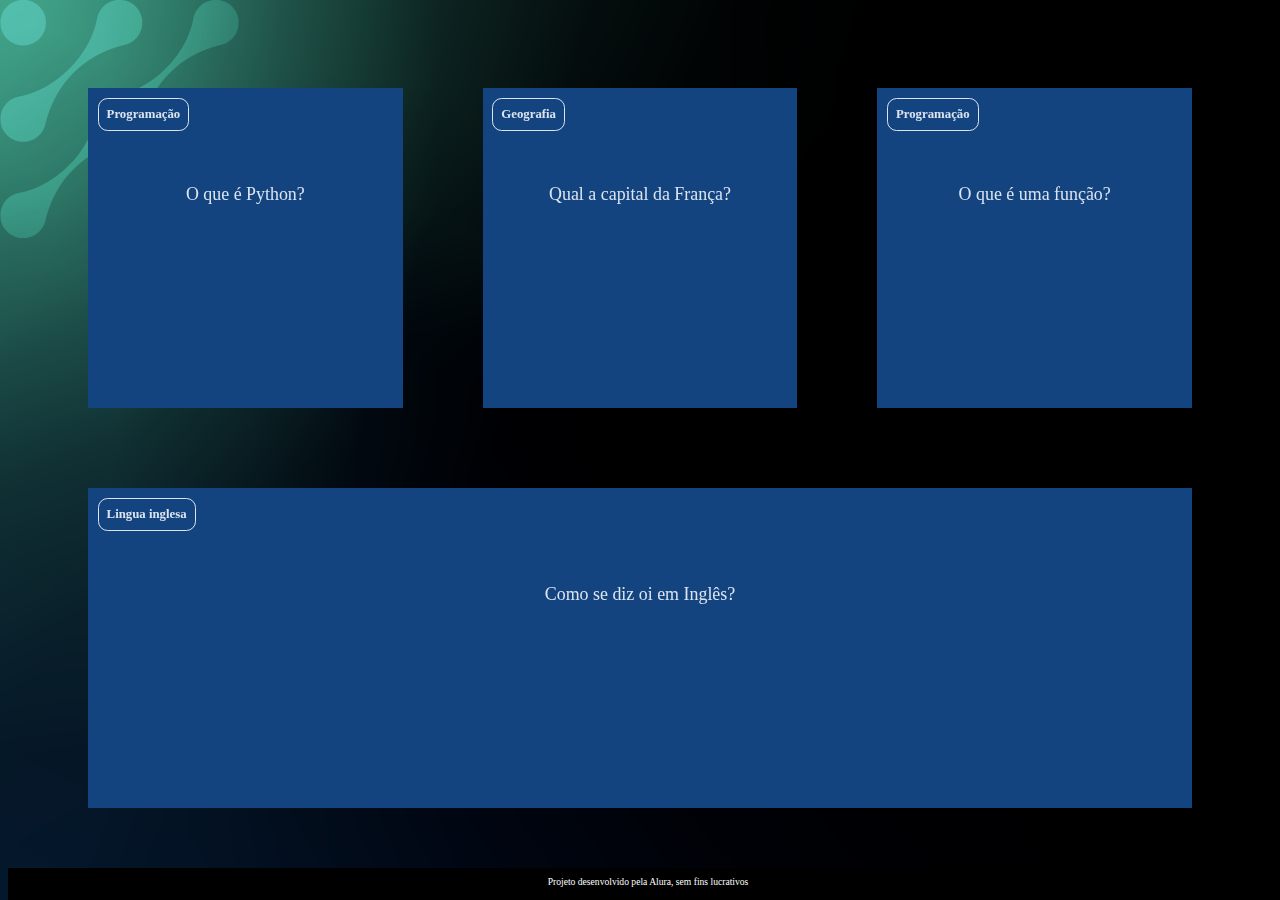
<file: index.html>
<!DOCTYPE html>
<html lang="pt-br">
<head>
    <meta charset="UTF-8">
    <meta name="viewport" content="width=device-width, initial-scale=1.0">
    <link rel="stylesheet" href="assets/style.css">
    <title>Flashcard</title>
</head>
<body>
    <main>
        <section id="container">
            <!-- <article class="cartao">
                <div class="cartao__conteudo">
                    <h3>Programação</h3>
                    <div class="cartao__conteudo__pergunta">
                        <p>O que é JavaScript?</p>
                    </div>
                    <div class="cartao__conteudo__resposta">
                        <p>O JavaScript é uma linguagem de programação</p>
                    </div>
                </div>
            </article> -->
        </section>
    </main>
    <footer>
        <p>Projeto desenvolvido pela Alura, sem fins lucrativos</p>
    </footer>
    <script src="app.js"></script>
    <script src="perguntas.js"></script>
</body>
</html>
</file>
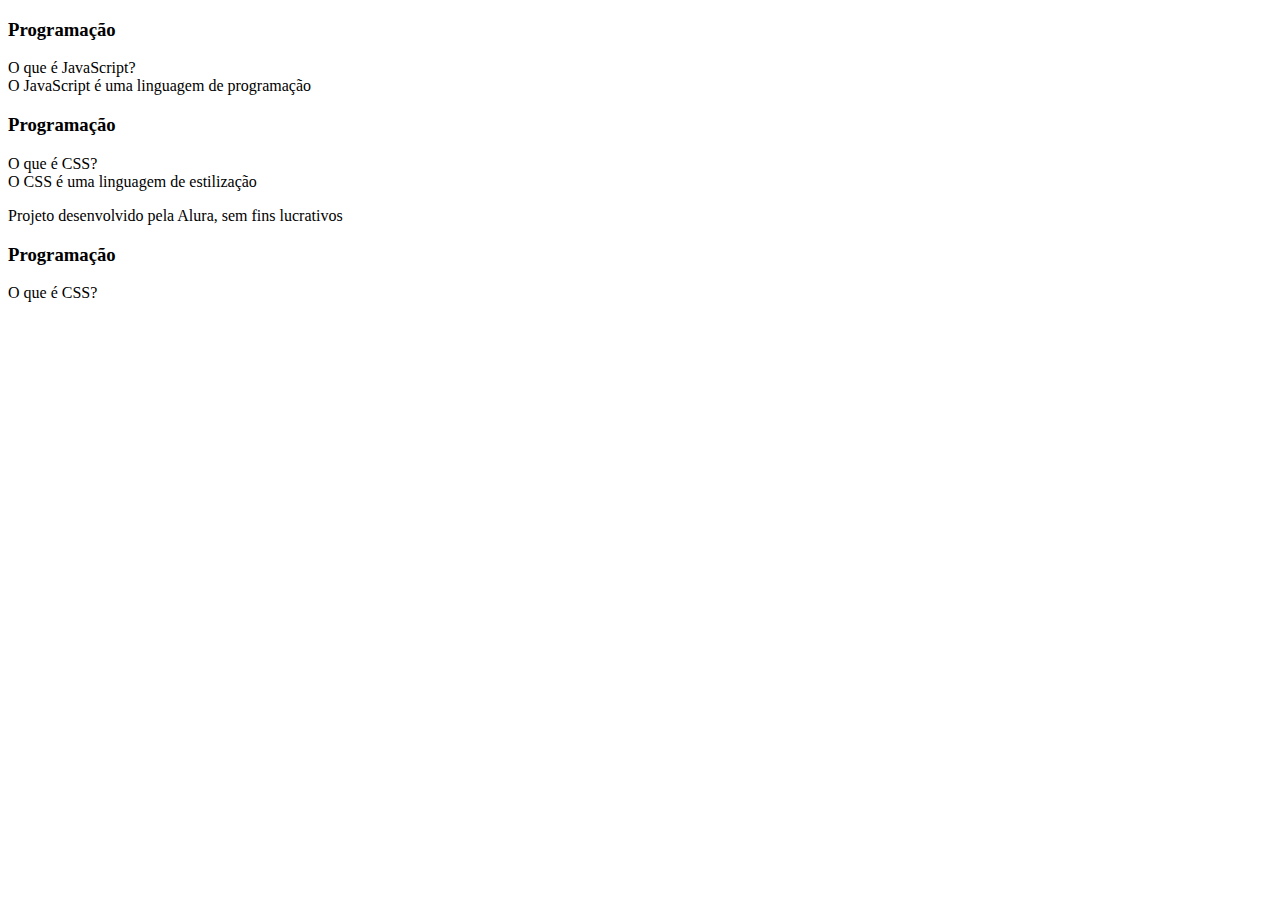
<file: Index.Html>
<!DOCTYPE html>
<html lang="pt-br">
<head>
    <meta charset="UTF-8">
    <meta name="viewport" content="width=device-width, initial-scale=1.0">
    <title>Flashcard</title>
</head>
<body>
    <main>
        <section id="container">
            <article class="cartao">
                <div class="cartao__conteudo">
                    <h3>Programação</h3>
                    <div class="cartao__conteudo__pergunta">
                        O que é JavaScript?
                    </div>
                    <div class="cartao__conteudo__resposta">
                        O JavaScript é uma linguagem de programação
                    </div>
                </div>
            </article>
            <article class="cartao">
                <div class="cartao__conteudo">
                    <h3>Programação</h3>
                    <div class="cartao__conteudo__pergunta">
                        O que é CSS?
                    </div>
                    <div class="cartao__conteudo__resposta">
                        O CSS é uma linguagem de estilização
                    </div>
                </div>
            </article>
        </section>
    </main>
    <footer>
        <p>Projeto desenvolvido pela Alura, sem fins lucrativos</p>
    </footer>
</body>
</html>
<div class="cartao__conteudo">
    <h3>Programação</h3>
    <div class="cartao__conteudo__pergunta">
        O que é CSS?
</file>
<file: assets/style.css>
:root {
    --text-color: #DBE4EF;
    --card-front-color: #144480;
    --card-back-color: #00F4BF;
}

body {
    background: url('img/bg-desktop.webp');
    font-family: Bai Jamjuree;
}

#container {
    display: flex; 
    flex-wrap: wrap;
    justify-content: space-between;
    padding: 4rem;
    gap: 3rem;
}

.cartao {
    margin: 1rem 1rem;
    height: 20rem;
    flex-grow: 1;
    flex-basis: calc(33% - 6rem);
}

.cartao__conteudo {
    background-color: var(--card-front-color);
    text-align: center;
    /* background-color: aquamarine; */
    height: 100%;
    transform-style: preserve-3d;
    transition: transform 300ms ease-in-out;
}

.cartao__conteudo h3 {
    color: var(--text-color);
    border: 1px solid var(--text-color);
    text-align: left;
    padding: 0.5rem;
    position: absolute;
    margin: 0.6rem;
    border-radius: 0.6rem;
    font-size: 1vw;
    backface-visibility: hidden;
}

.cartao__conteudo p {
    margin-top: 1rem;
    padding: 2rem;
    margin-top: 4rem;
    font-size: 1.4vw;
}

.cartao__conteudo__pergunta p {
    color: var(--text-color);
    font-weight: 500;
}

.cartao__conteudo__resposta p {
    color: var(--card-back-color);
    font-weight: 700;
}

.cartao.active .cartao__conteudo {
    transform: rotateY(180deg);
}

.cartao__conteudo__pergunta,
.cartao__conteudo__resposta {
    backface-visibility: hidden;
    position: absolute;
    height: 100%;
    width: 100%;
    box-sizing: border-box;
}

.cartao__conteudo__resposta {
    transform: rotateY(180deg);
    background-color: rgba(0, 244, 191, 0.2);
    border: 4px solid var(--card-back-color);
}

footer {
    background-color: black;
    color: white;
    position: fixed;
    bottom: 0;
    width: 100%;
    height: 2rem;
}

footer p {
    text-align: center;
    font-size: 0.6rem;
    margin-top: 0.5rem;
}

@media (max-width: 560px) {
    
    body {
        background: url('img/bg-mobile.webp'), no-repeat cover;
    }

    .cartao {
        flex: 1 0 calc(100% - 1rem)
    }

    .cartao__conteudo h3 {
        font-size: 3vw;
    }

    .cartao__conteudo p {
        font-size: 3.8vw;
    }
}
</file>
